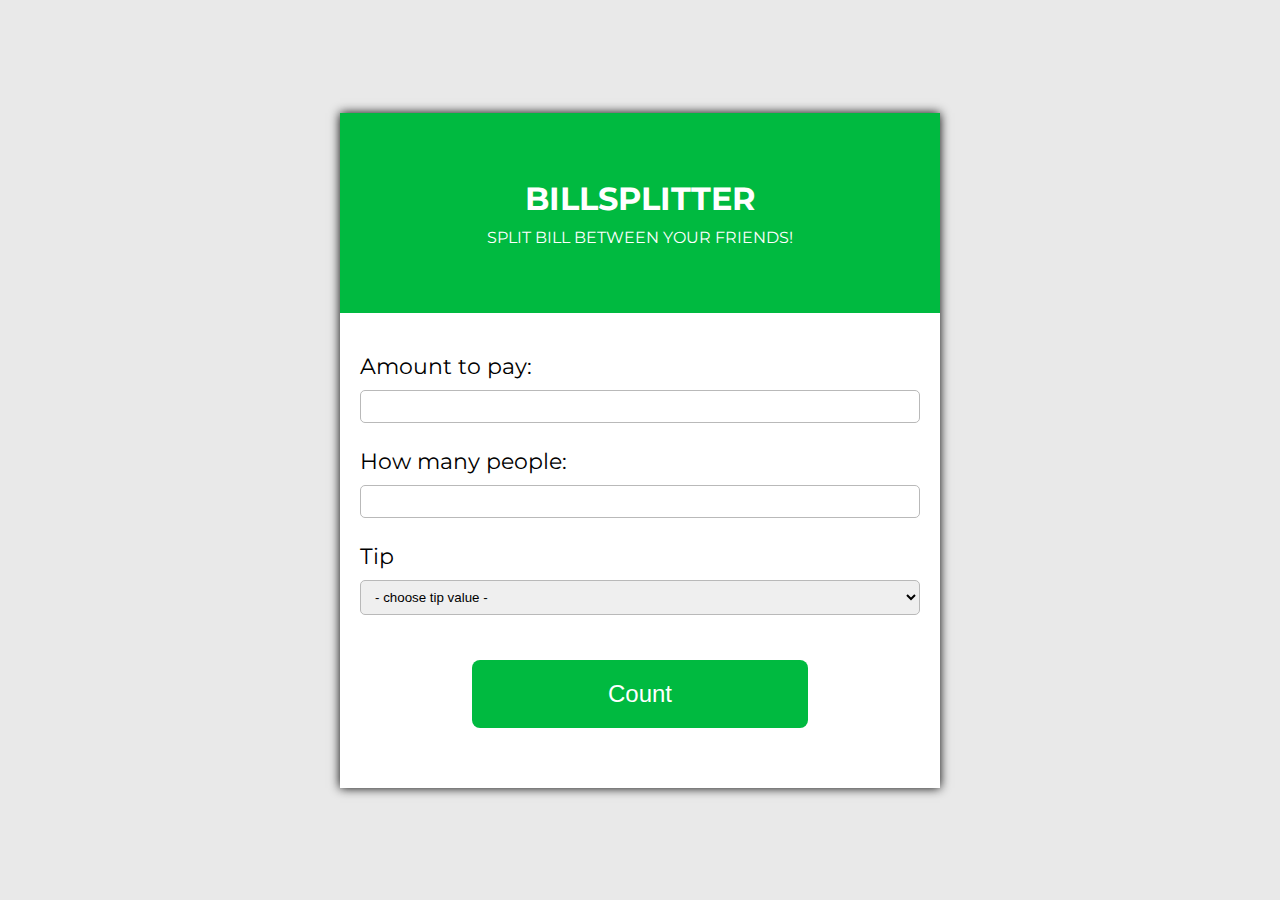
<file: Bill-splitter/index.html>
<!DOCTYPE html>
<html lang="en">

<head>
    <meta charset="UTF-8">
    <meta name="viewport" content="width=device-width, initial-scale=1.0">
    <title>BillSplitter</title>

    <link href="https://fonts.googleapis.com/css?family=Dancing+Script|Montserrat:400,700&display=swap&subset=latin-ext"
        rel="stylesheet">
    <link rel="stylesheet" href="style.css">
</head>

<body>

    <div class="wrapper">
        <div class="top">
            <h1>BillSplitter</h1>
            <p>Split bill between your friends!</p>
        </div>
        <div class="bottom">
            <label for="price">Amount to pay:</label>
            <input type="number" id="price">

            <label for="people">How many people:</label>
            <input type="number" id="people">

            <label for="tip">Tip</label>
            <select id="tip">
                <option value="0" disabled selected>- choose tip value -</option>
                <option value="0.05">5%</option>
                <option value="0.1">10%</option>
                <option value="0.15">15%</option>
                <option value="0.2">20%</option>
            </select>

            <button class="count">Count</button>
            <p class="error"></p>
            <p class="cost-info">Your bill share is: <span class="cost"></span>GBP</p>
        </div>
    </div>

    <script src="main.js"></script>
</body>

</html>
</file>
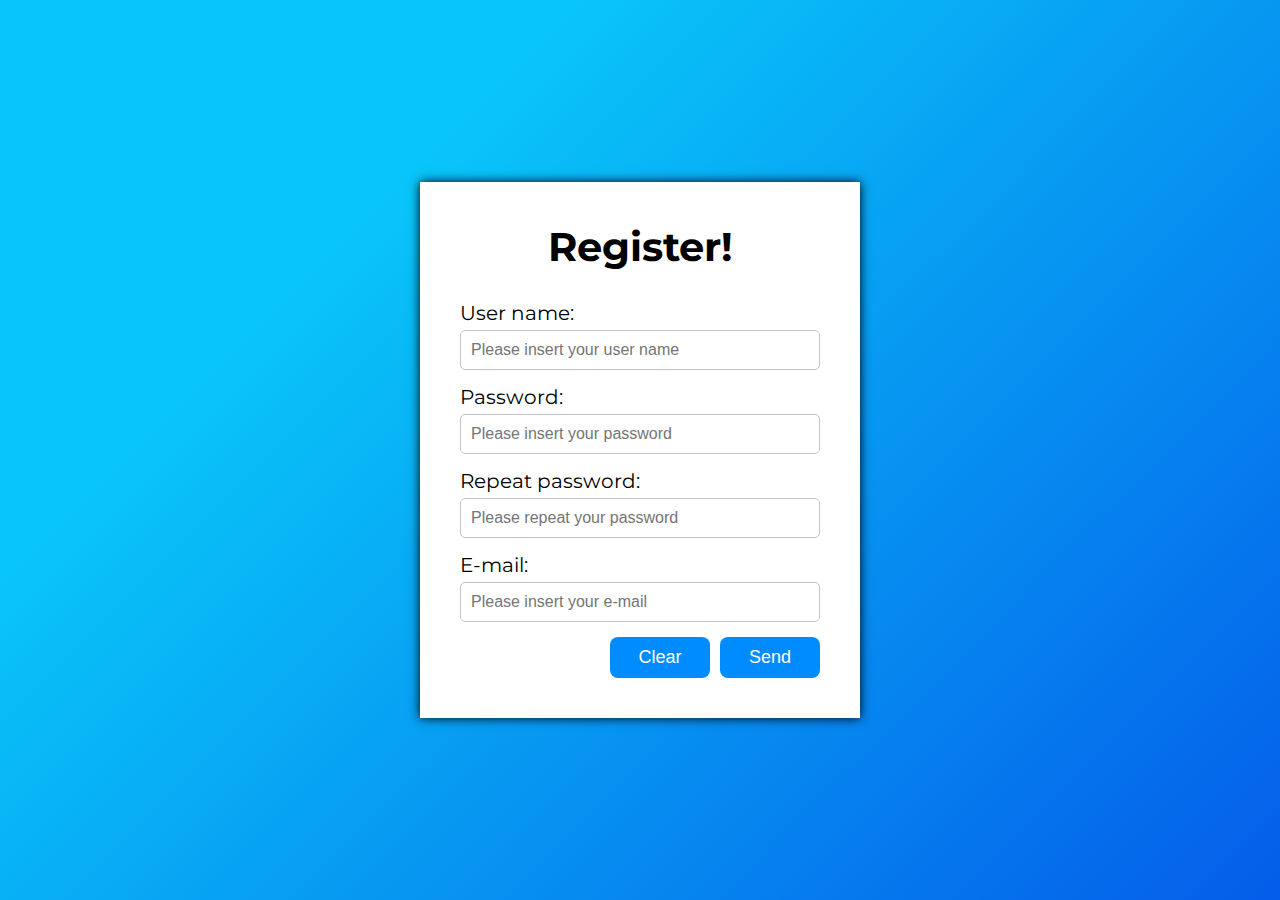
<file: Form-validator/index.html>
<!DOCTYPE html>
<html lang="en">

<head>
    <meta charset="UTF-8">
    <meta name="viewport" content="width=device-width, initial-scale=1.0">
    <title>Form validator</title>

    <link href="https://fonts.googleapis.com/css?family=Dancing+Script|Montserrat:400,700&display=swap&subset=latin-ext"
        rel="stylesheet">
    <link rel="stylesheet" href="style.css">
</head>

<body>

    <div class="wrapper">
        <form>
            <h1>Register!</h1>
            <div class="form-box">
                <label for="username">User name:</label>
                <input type="text" id="username" placeholder="Please insert your user name">
                <p class="error-text"></p>
            </div>
            <div class="form-box">
                <label for="password">Password:</label>
                <input type="password" id="password" placeholder="Please insert your password">
                <p class="error-text"></p>
            </div>
            <div class="form-box">
                <label for="password2">Repeat password:</label>
                <input type="password" id="password2" placeholder="Please repeat your password">
                <p class="error-text"></p>
            </div>
            <div class="form-box">
                <label for="email">E-mail:</label>
                <input type="email" id="email" placeholder="Please insert your e-mail">
                <p class="error-text"></p>
            </div>
            <div class="control-buttons">
                <button class="clear">Clear</button>
                <button class="send">Send</button>
            </div>
            <div class="popup">
                <p>Registration successful!</p>
                <button class="close">Close</button>
            </div>
        </form>
    </div>


    <script src="main.js"></script>
</body>

</html>
</file>
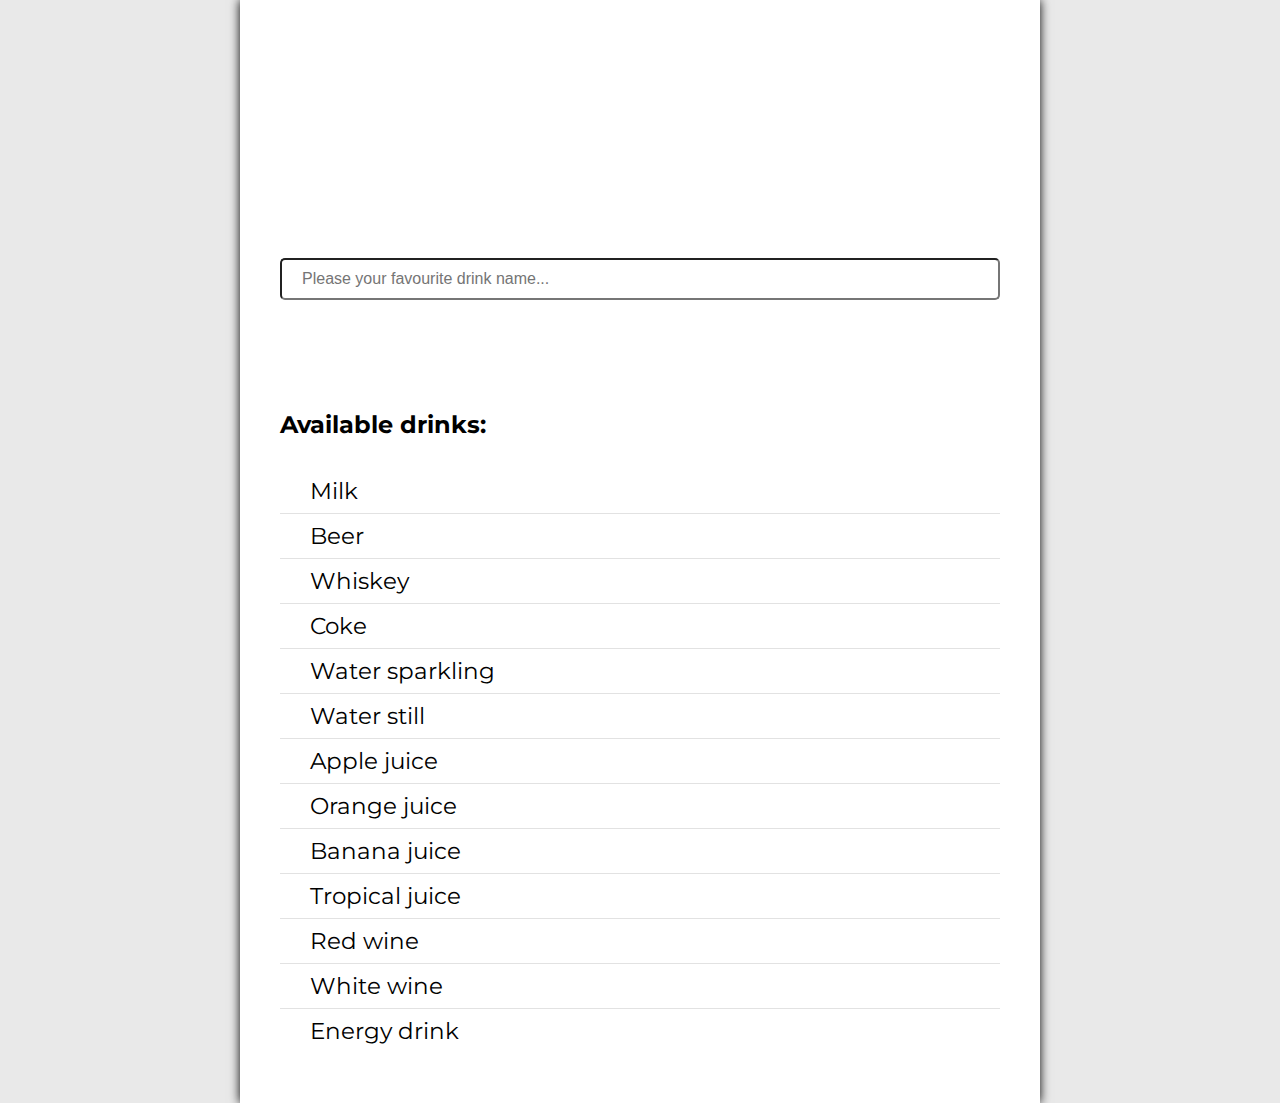
<file: Search-engine/index.html>
<!DOCTYPE html>
<html lang="en">

<head>
    <meta charset="UTF-8">
    <meta name="viewport" content="width=device-width, initial-scale=1.0">
    <title>Drink search</title>

    <link href="https://fonts.googleapis.com/css?family=Dancing+Script|Montserrat:400,700&display=swap&subset=latin-ext"
        rel="stylesheet">
    <link rel="stylesheet" href="style.css">
</head>

<body>

    <div class="wrapper">
        <header>
            <h1>DrinkSearch</h1>
            <input type="text" class="search" placeholder="Please your favourite drink name...">
        </header>

        <div class="drink-list">
            <h2>Available drinks:</h2>
            <ul>
                <li>Milk</li>
                <li>Beer</li>
                <li>Whiskey</li>
                <li>Coke</li>
                <li>Water sparkling</li>
                <li>Water still</li>
                <li>Apple juice</li>
                <li>Orange juice</li>
                <li>Banana juice</li>
                <li>Tropical juice</li>
                <li>Red wine</li>
                <li>White wine</li>
                <li>Energy drink</li>
            </ul>
        </div>

    </div>


    <script src="main.js"></script>
</body>

</html>
</file>
<file: Bill-splitter/style.css>
* {
    box-sizing: border-box;
    margin: 0;
    padding: 0;
}

body {
    display: flex;
    justify-content: center;
    align-items: center;
    min-height: 100vh;
    font-family: 'Montserrat', sans-serif;
    background-color: rgb(233, 233, 233);
}

.wrapper {
    width: 600px;
    background-color: #fff;
    box-shadow: 0 0 10px #000;
}

.top {
    display: flex;
    justify-content: center;
    align-items: center;
    flex-direction: column;
    height: 200px;
    color: #fff;
    background-color: #00BA40;
    text-transform: uppercase;
}

.top p {
    margin-top: 10px;
}

.bottom {
    padding: 40px 20px;
}

label {
    display: block;
    margin-bottom: 10px;
    font-size: 22px;
}

input, select {
    margin-bottom: 25px;
    padding: 8px 10px;
    width: 100%;
    border-radius: 5px;
    border: 1px solid rgb(185, 185, 185);
}

.count {
    display: block;
    margin: 20px auto;
    padding: 20px 10px;
    width: 60%;
    font-size: 24px;
    border-radius: 8px;
    color: #fff;
    background-color: #00BA40;
    border: none;
    cursor: pointer;
    transition: background-color .3s;
}

.count:hover {
    background-color: rgb(0, 168, 59);
}

.cost-info {
    display: none;
    margin-top: 30px;
    font-size: 20px;
}

.cost {
    font-weight: bold;
}

.error {
    font-size: 18px;
    color: rgb(199, 63, 29);
    text-align: center;
}
</file>
<file: Form-validator/style.css>
* {
    box-sizing: border-box;
    margin: 0;
    padding: 0;
}

body {
    display: flex;
    justify-content: center;
    align-items: center;
    min-height: 100vh;
    font-family: 'Montserrat', sans-serif;
    background-image: linear-gradient(315deg, #045de9 0%, #09c6f9 74%);
}

.wrapper {
    width: 440px;
    background-color: #fff;
    box-shadow: 0 0 10px #000;
}

form {
    padding: 40px;
    font-size: 20px;
}

h1 {
    text-align: center;
    margin-bottom: 30px;
}

.form-box {
    margin-bottom: 15px;
}

.form-box label {
    display: inline-block;
    margin-bottom: 5px;
}

.form-box input {
    width: 100%;
    padding: 10px;
    font-size: 16px;
    border: 1px solid rgb(197, 197, 197);
    border-radius: 5px;
}

.form-box.error input {
    border: 1px solid rgb(0, 137, 250);
    background-color: rgba(0, 137, 250, .1);
}

.form-box .error-text {
    visibility: hidden;
    margin: 5px 0 0 10px;
    font-size: 14px;
    color: rgb(0, 137, 250);
}

.form-box.error .error-text {
    visibility: visible;
}

.control-buttons {
    display: flex;
    justify-content: flex-end;
}

.send,
.clear,
.close {
    display: block;
    padding: 10px 0;
    margin-left: 10px;
    width: 100px;
    font-size: 18px;
    background-color: rgb(0, 140, 255);
    color: #fff;
    border: none;
    border-radius: 8px;
    cursor: pointer;
    transition: background-color .3s;
}

.send:hover,
.clear:hover,
.close:hover {
    background-color: rgb(0, 107, 194);
}

.popup {
    display: flex;
    justify-content: center;
    align-items: center;
    flex-direction: column;
    position: absolute;
    top: -300px;
    left: 50%;
    transform: translate(-50%, -50%);
    width: 600px;
    height: 200px;
    background-color: rgb(255, 255, 255);
    border-radius: 8px;
    border: 2px solid black;
    transition: top .5s;
}

.popup p {
    font-size: 28px;
}

.popup button {
    margin-top: 20px;
}

.show-popup {
    top: 150px;
}
</file>
<file: Search-engine/style.css>
* {
    box-sizing: border-box;
    margin: 0;
    padding: 0;
}

body {
    font-family: 'Montserrat', sans-serif;
    background-color: rgb(233, 233, 233);
    min-height: 101vh;
}

.wrapper {
    margin: 0 auto;
    width: 800px;
    background-color: #fff;
    box-shadow: 0 0 10px #000;
}

header {
    display: flex;
    justify-content: flex-end;
    align-items: flex-start;
    flex-direction: column;
    height: 360px;
    padding: 20px 40px;
    font-family: 'Dancing Script', cursive;
    background-image: url('https://cdn.pixabay.com/photo/2018/06/03/14/32/whisky-3450670_960_720.jpg');
    background-size: cover;
    background-position: center;
}

h1 {
    margin-bottom: 30px;
    color: #fff;
    font-size: 50px;
}

.search {
    padding: 10px 20px;
    margin-bottom: 40px;
    width: 100%;
    font-size: 16px;
    border-radius: 5px;
    background-color: rgba(255, 255, 255, .80);
}

.drink-list {
    padding: 20px 40px;
}

h2 {
    padding: 30px 0;
}

ul {
    padding-bottom: 30px;
    font-size: 23px;
    list-style: none;
}

li {
    padding: 8px 30px;
    border-bottom: 1px solid rgb(226, 226, 226);
}

li:last-child {
    border-bottom: 0;
}
</file>
